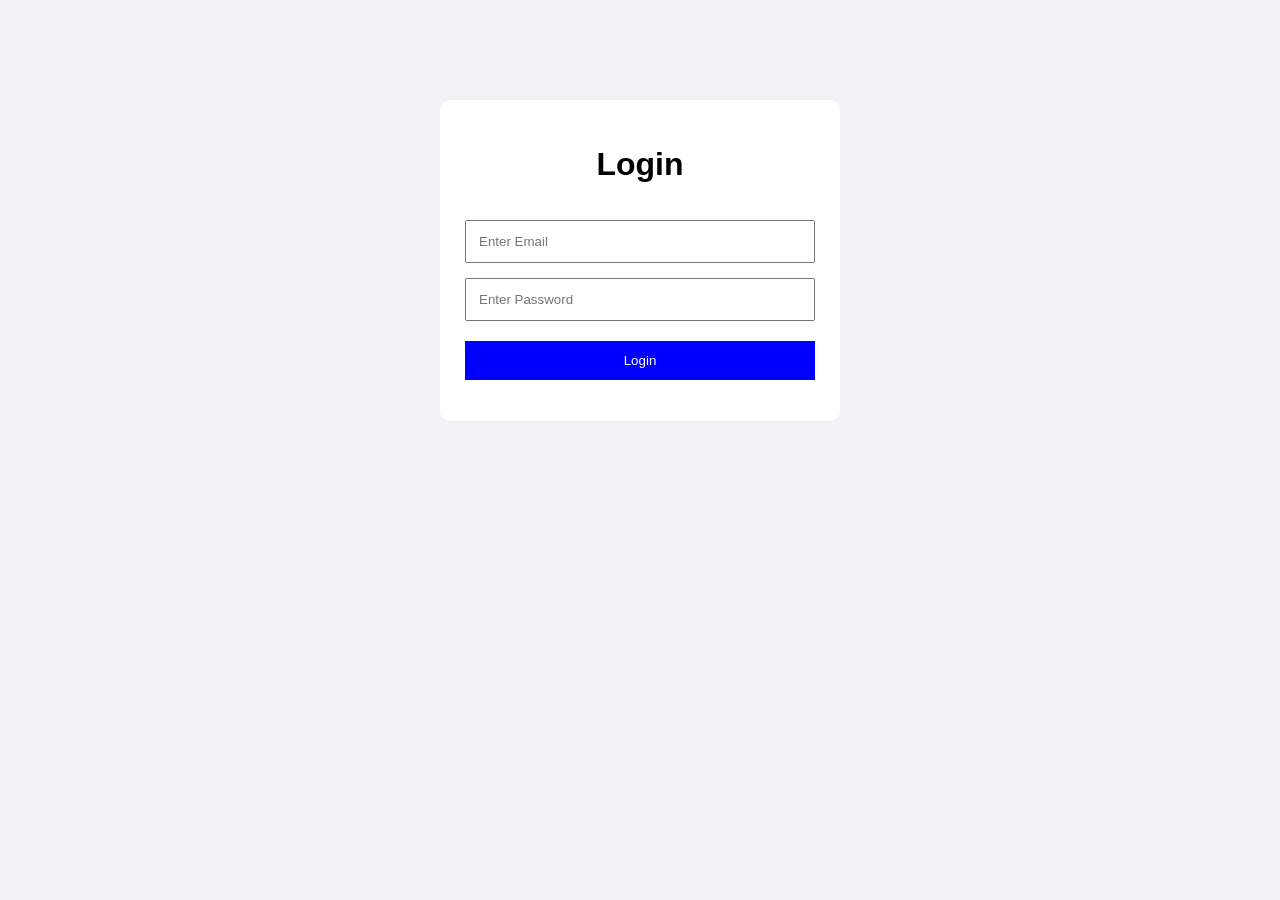
<file: login page/index.html>
<!DOCTYPE html>
<html lang="en">

<head>
    <meta charset="UTF-8">
    <meta name="viewport" content="width=device-width, initial-scale=1.0">
    
    <title>Login Form</title>

    <link rel="stylesheet" href="style.css">
</head>

<body>

    <div class="container">

        <h1>Login</h1>

        <form id="loginForm">

            <input type="email" id="email" placeholder="Enter Email">

            <input type="password" id="password" placeholder="Enter Password">

            <button type="submit">
                Login
            </button>

        </form>

        <p id="message"></p>

    </div>

    <script src="script.js"></script>

</body>
</html>
</file>
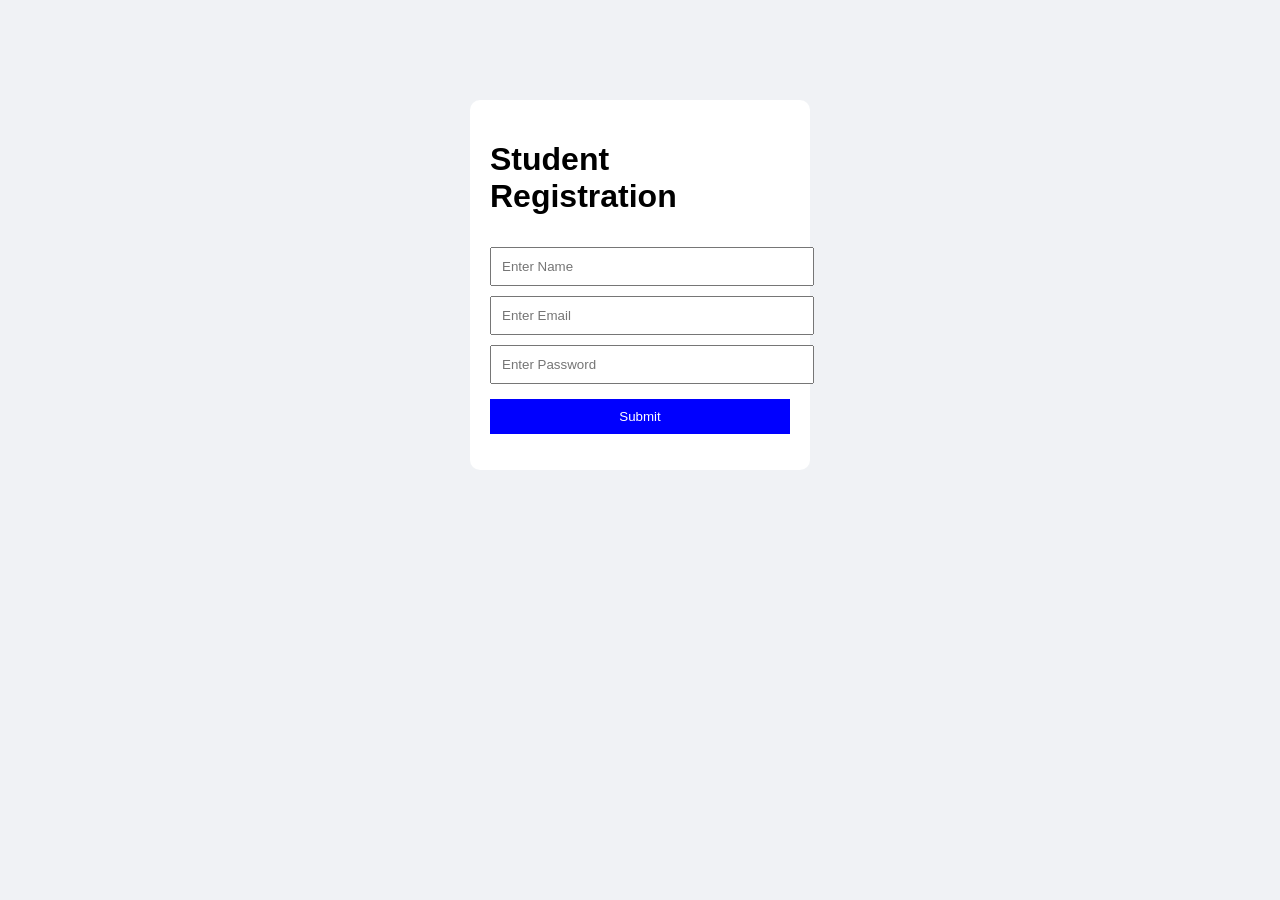
<file: student register/index.html>
<!DOCTYPE html>
<html>

<head>
    <title>Student Form</title>
    <link rel="stylesheet" href="style.css">
</head>

<body>

    <div class="container">

        <h1>Student Registration</h1>

        <form id="studentForm">

            <input type="text" id="name" placeholder="Enter Name">

            <input type="email" id="email" placeholder="Enter Email">

            <input type="password" id="password" placeholder="Enter Password">

            <button type="submit">Submit</button>

        </form>

        <p id="message"></p>

    </div>

    <script src="script.js"></script>

</body>
</html>
</file>
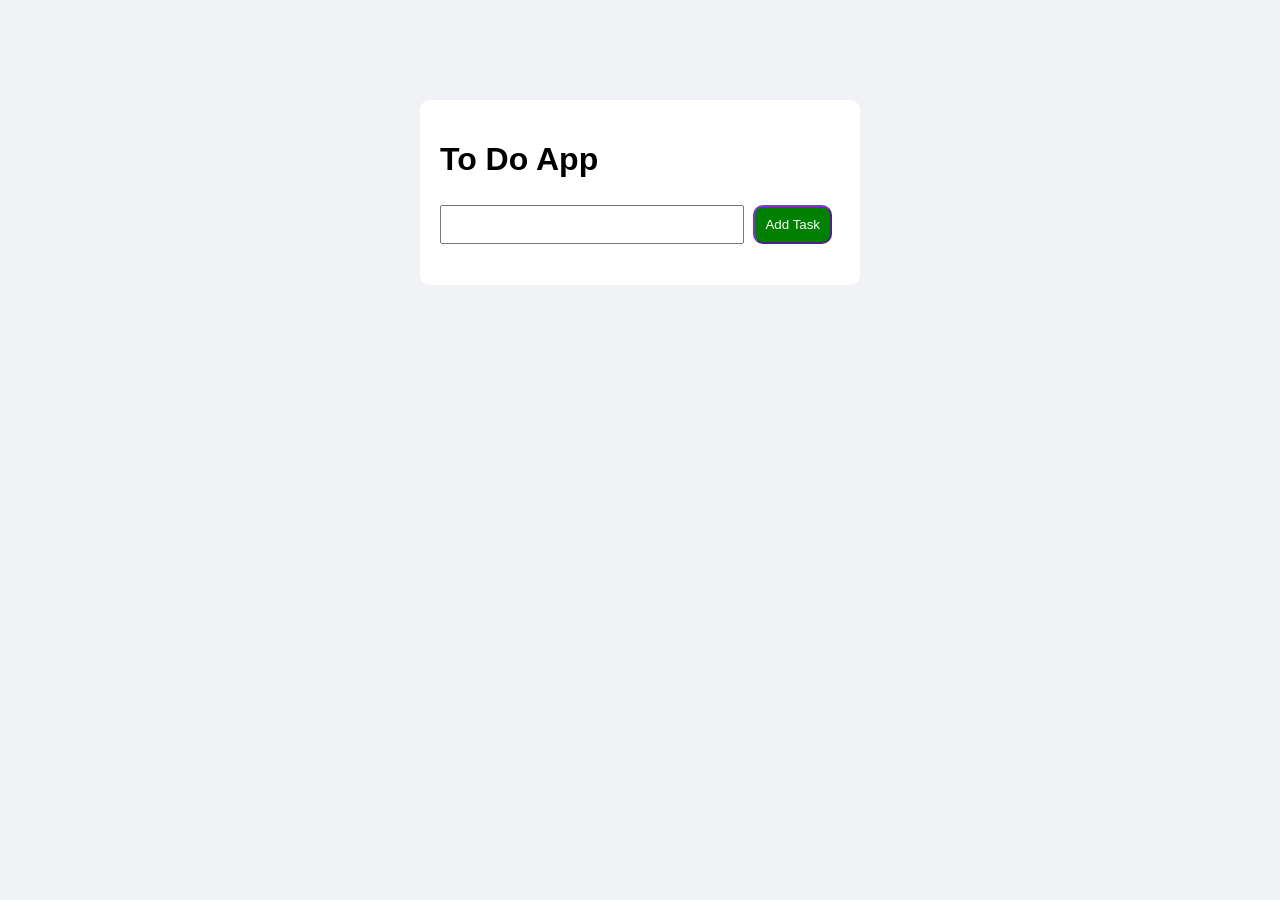
<file: todo list/index.html>
<!DOCTYPE html>
<html lang="en">
<head>
    <meta charset="UTF-8">
    <meta name="viewport" content="width=device-width, initial-scale=1.0">
    <title>To Do App</title>
    <link rel="stylesheet" href="style.css">
</head>
<body>
    <div class="container">
        <h1>To Do App</h1>
        <input type="text" id="taskInput" placeholder=""Enter task">
        <button id="addBtn">Add Task</button>
        <ul id="taskList"></ul>
    </div>
    <script src="script.js"></script>
</body>
</html>
</file>
<file: login page/style.css>
body{
    margin: 0;
    padding: 0;
    font-family: Arial;
    background-color: #f0f2f5;
}

.container{
    width: 350px;
    background-color: white;
    margin: 100px auto;
    padding: 25px;
    border-radius: 10px;
}

h1{
    text-align: center;
}

input{
    width: 100%;
    padding: 12px;
    margin-top: 15px;
    box-sizing: border-box;
}

button{
    width: 100%;
    padding: 12px;
    margin-top: 20px;
    background-color: blue;
    color: white;
    border: none;
    cursor: pointer;
}

button:hover{
    background-color: darkblue;
}

#message{
    text-align: center;
    margin-top: 15px;
    color: red;
}
</file>
<file: student register/style.css>
body{
    font-family: Arial;
    background-color: #f0f2f5;
}

.container{
    width: 300px;
    margin: 100px auto;
    background: white;
    padding: 20px;
    border-radius: 10px;
}

input{
    width: 100%;
    padding: 10px;
    margin-top: 10px;
}

button{
    width: 100%;
    padding: 10px;
    margin-top: 15px;
    background: blue;
    color: white;
    border: none;
}

#message{
    color: red;
}
</file>
<file: todo list/style.css>
body{
    font-family: Arial, Helvetica, sans-serif;
    background: #f0f2f5;
}

.container{
    width: 400px;
    margin: 100px auto;
    background: white;
    padding: 20px;
    border-radius: 10px;
}

input{
    width:70%;
    padding: 10px;
}

button{
    padding: 10px;
    cursor: pointer;
}
button{
    margin: 5px;
    background:green;
    color:white;
    /* border:none; */
    border-radius: 10px;
    border-color: blueviolet;
}
li{
    margin-top: 10px;
}
</file>
